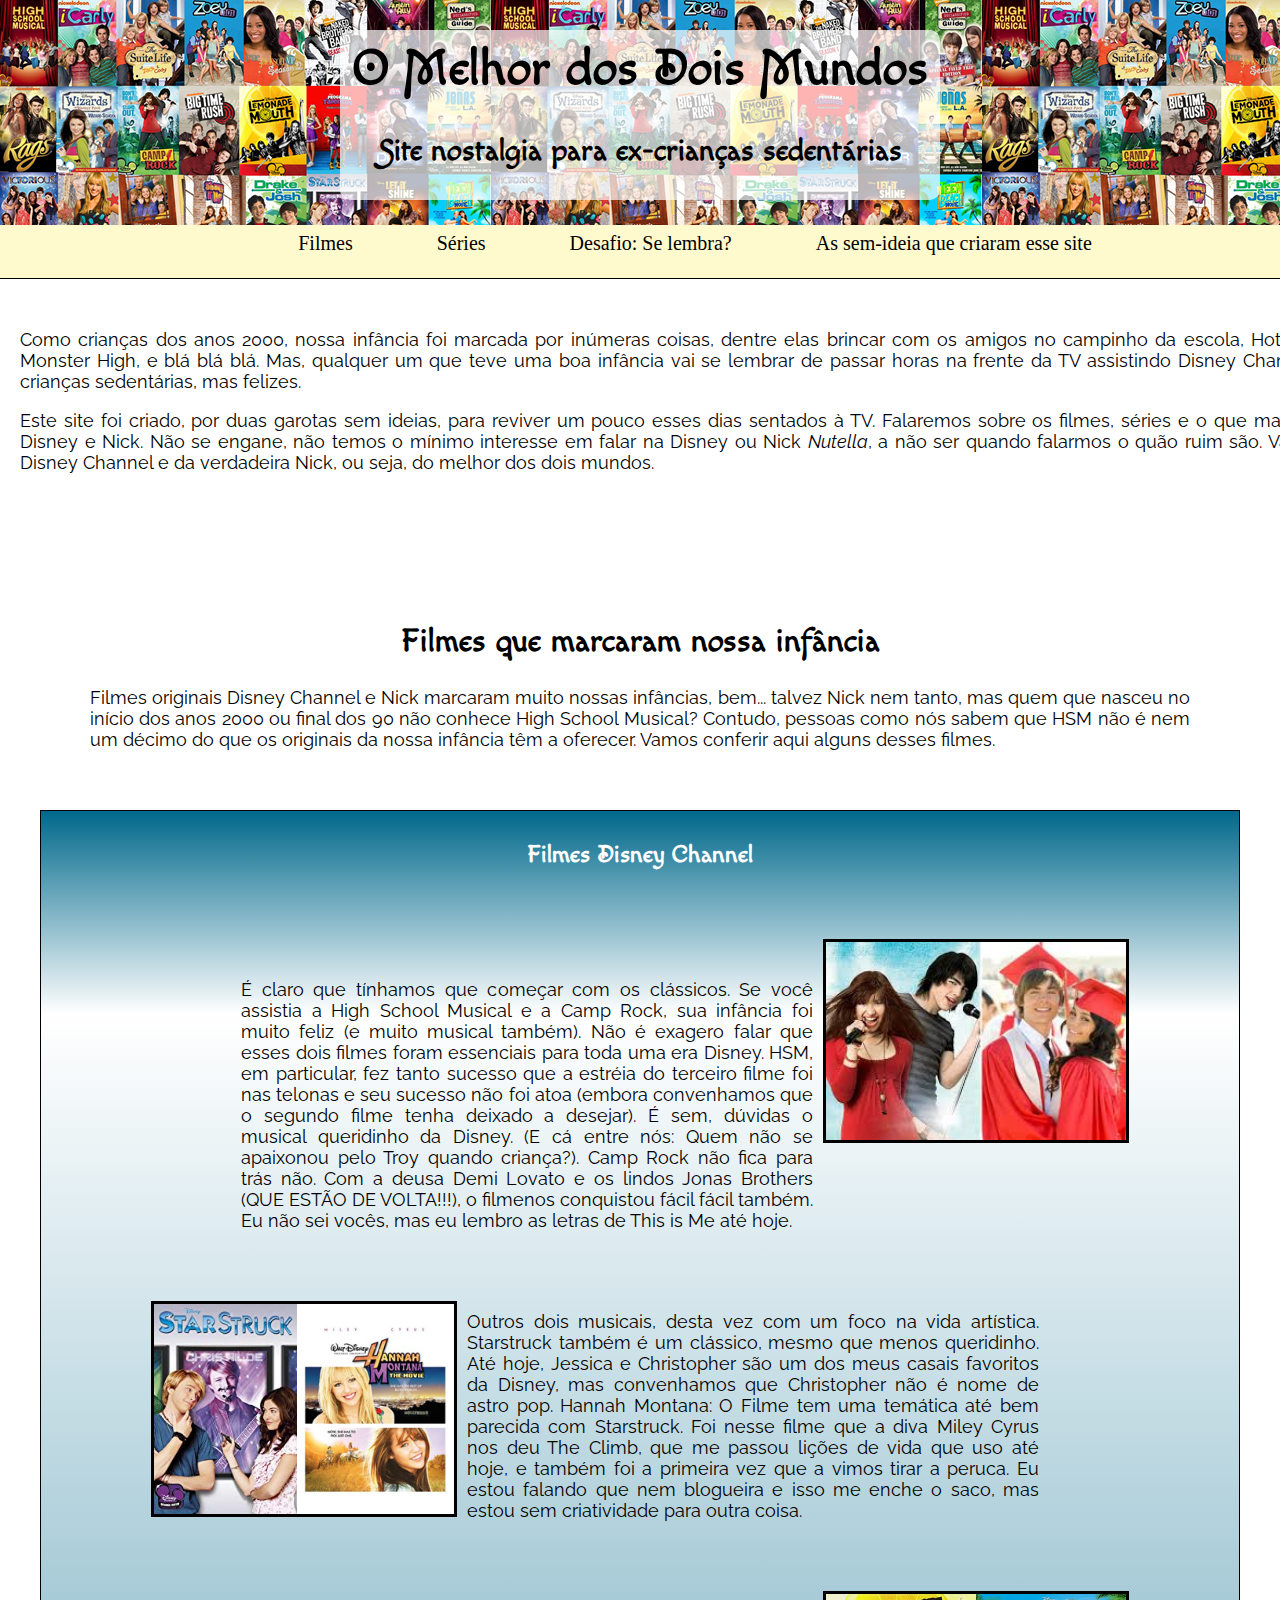
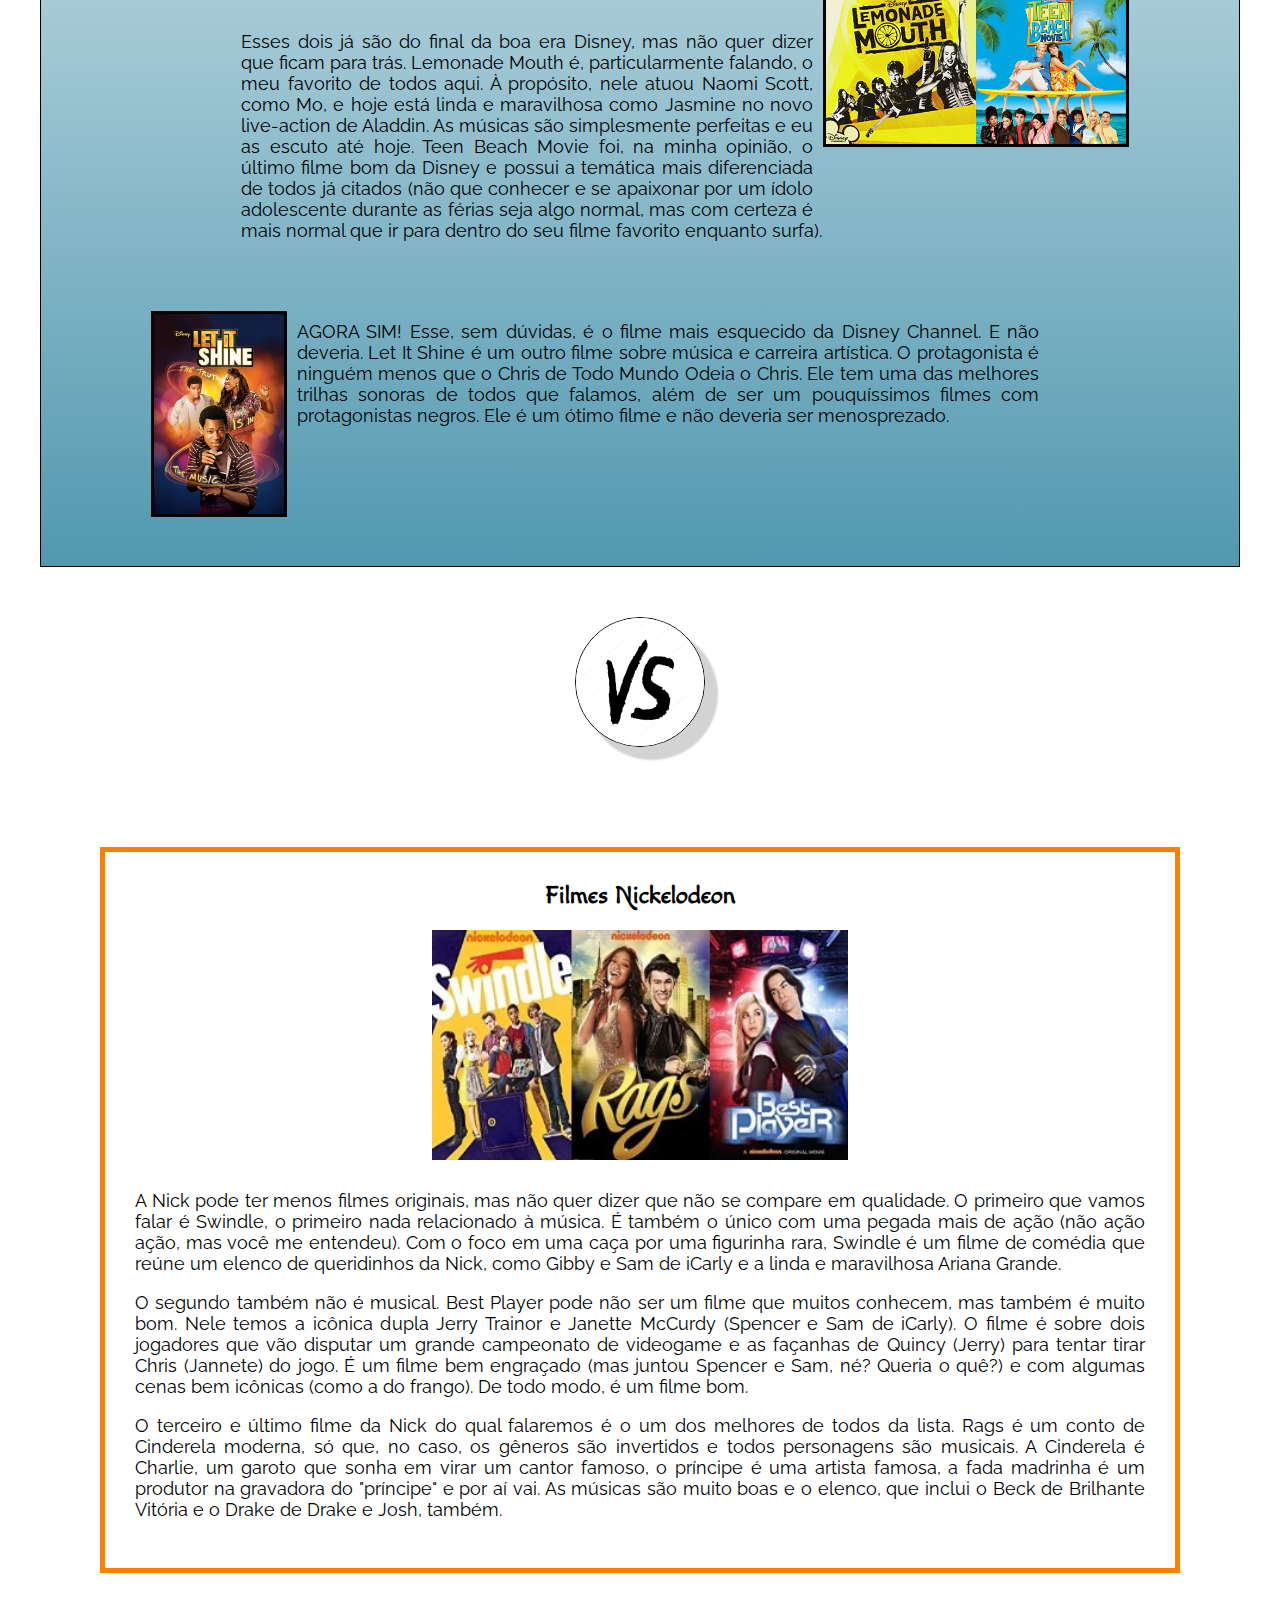
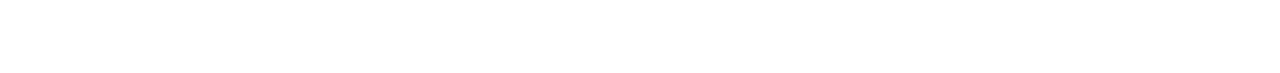
<file: index.html>
<!DOCTYPE html>
<html>
  <head>
    <meta charset="utf-8">
    <title>Melhor dos Dois Mundos</title>
    <link rel="stylesheet" href="estilos.css">
    <link href="https://fonts.googleapis.com/css?family=Macondo+Swash+Caps" rel="stylesheet">
    <link href="https://fonts.googleapis.com/css?family=Raleway&display=swap" rel="stylesheet">
    <link rel="icon" href="icone.ico">
  </head>
  <body>
    <header>
      <div id="titulo">
        <h1>O Melhor dos Dois Mundos</h1>
        <h2>Site nostalgia para ex-crianças sedentárias</h2>
      </div>
    </header>

    <nav>
      <ul>
        <li><a href="index.html">Filmes</a></li>
        <li><a href="series.html">Séries</a></li>
        <li><a href="reconhece.html">Desafio: Se lembra?</a></li>
        <li><a href="creditos.html">As sem-ideia que criaram esse site</a></li>
      </ul>
    </nav>

    <section>
      <p> Como crianças dos anos 2000, nossa infância foi marcada por inúmeras coisas,
          dentre elas brincar com os amigos no campinho da escola, Hot Wheels, Barbie, Max Steel,
          Monster High, e blá blá blá. Mas, qualquer um que teve uma boa infância vai se lembrar
          de passar horas na frente da TV assistindo Disney Channel e Nickelodeon. Éramos crianças
          sedentárias, mas felizes. </p>
      <p> Este site foi criado, por duas garotas sem ideias, para reviver um pouco esses dias sentados à TV.
          Falaremos sobre os filmes, séries e o que mais que der na cabeça sobre Disney e Nick. Não se engane,
          não temos o mínimo interesse em falar na Disney ou Nick <em>Nutella</em>, a não ser quando falarmos o quão ruim são.
          Vamos falar só da verdadeira Disney Channel e da verdadeira Nick, ou seja, do melhor dos dois mundos. </p>
    </section>

    <main id="filmes">
      <h2>Filmes que marcaram nossa infância</h2>
      <p>Filmes originais Disney Channel e Nick marcaram muito nossas infâncias, bem...
        talvez Nick nem tanto, mas quem que nasceu no início dos anos 2000 ou final dos 90 não conhece High
        School Musical? Contudo, pessoas como nós sabem que HSM não é nem um décimo do que os originais da
        nossa infância têm a oferecer. Vamos conferir aqui alguns desses filmes.</p>
      <section id="filmes-disney">
        <h3>Filmes Disney Channel</h3>
        <article>
          <img src="camprock-hsm.jpg" id="camp-hsm_img">
          <p>É claro que tínhamos que começar com os clássicos. Se você assistia a High School Musical e a Camp Rock,
             sua infância foi muito feliz (e muito musical também). Não é exagero falar que esses dois filmes foram essenciais
             para toda uma era Disney. HSM, em particular, fez tanto sucesso que a estréia do terceiro filme foi nas telonas e
             seu sucesso não foi atoa (embora convenhamos que o segundo filme tenha deixado a desejar). É sem, dúvidas o musical
             queridinho da Disney. (E cá entre nós: Quem não se apaixonou pelo Troy quando criança?). Camp Rock não fica para trás
             não. Com a deusa Demi Lovato e os lindos Jonas Brothers (QUE ESTÃO DE VOLTA!!!), o filmenos conquistou fácil fácil também.
             Eu não sei vocês, mas eu lembro as letras de This is Me até hoje. </p>
        </article>
        <article>
          <img src="starstruck-hannah.png" id="stars-hannah_img">
          <p>Outros dois musicais, desta vez com um foco na vida artística. Starstruck também é um clássico, mesmo que menos queridinho.
          Até hoje, Jessica e Christopher são um dos meus casais favoritos da Disney, mas convenhamos que Christopher não é nome de astro pop.
          Hannah Montana: O Filme tem uma temática até bem parecida com Starstruck. Foi nesse filme que a diva Miley Cyrus nos deu The Climb, que
          me passou lições de vida que uso até hoje, e também foi a primeira vez que a vimos tirar a peruca. Eu estou falando que nem blogueira e isso
          me enche o saco, mas estou sem criatividade para outra coisa.</p>
        </article>
        <article>
          <img src="lemonade-teenbeach.png" id="lemonade-teen_img">
          <p>Esses dois já são do final da boa era Disney, mas não quer dizer que ficam para trás. Lemonade Mouth é, particularmente falando, o meu favorito
          de todos aqui. À propósito, nele atuou Naomi Scott, como Mo, e hoje está linda e maravilhosa como Jasmine no novo live-action de Aladdin. As músicas
          são simplesmente perfeitas e eu as escuto até hoje. Teen Beach Movie foi, na minha opinião, o último filme bom da Disney e possui a temática mais
          diferenciada de todos já citados (não que conhecer e se apaixonar por um ídolo adolescente durante as férias seja algo normal, mas com certeza é mais
          normal que ir para dentro do seu filme favorito enquanto surfa). </p>
        </article>
        <article>
          <img src="let-it-shine.jpeg" id="let-it-shine_img">
          <p>AGORA SIM! Esse, sem dúvidas, é o filme mais esquecido da Disney Channel. E não deveria. Let It Shine é um outro filme sobre música e carreira
           artística. O protagonista é ninguém menos que o Chris de Todo Mundo Odeia o Chris. Ele tem uma das melhores trilhas sonoras de todos que falamos,
           além de ser um pouquíssimos filmes com protagonistas negros. Ele é um ótimo filme e não deveria ser menosprezado.</p>
       </article>
     </section>

     <section class ="Disney-vs-Nick">
       <p>Quando se trata de filmes originais, essa competição não é muito justa, já que a Disney Channel tem muitos filmes a mais. Mas, vale lembrar que Nick
       tem muito a oferecer, principalmente em qualidade. Então, não preciso dizer, né? Disney Channel ganha essa disputa de lavada.</p>
     </section>
     <img src="vs.jpg" id="vs">

     <section id="filmes-nick">
       <h3>Filmes Nickelodeon</h3>
       <img src="filmes-nick2.jpg">
       <p>A Nick pode ter menos filmes originais, mas não quer dizer que não se compare em qualidade. O primeiro que vamos falar é Swindle, o primeiro nada
        relacionado à música. É também o único com uma pegada mais de ação (não ação ação, mas você me entendeu). Com o foco em uma caça por uma figurinha
        rara, Swindle é um filme de comédia que reúne um elenco de queridinhos da Nick, como Gibby e Sam de iCarly e a linda e maravilhosa Ariana
        Grande. </p>
        <p>O segundo também não é musical. Best Player pode não ser um filme que muitos conhecem, mas também é muito bom. Nele temos a icônica dupla Jerry Trainor
        e Janette McCurdy (Spencer e Sam de iCarly). O filme é sobre dois jogadores que vão disputar um grande campeonato de videogame e as façanhas de Quincy (Jerry)
        para tentar tirar Chris (Jannete) do jogo. É um filme bem engraçado (mas juntou Spencer e Sam, né? Queria o quê?) e com algumas cenas bem icônicas
        (como a do frango). De todo modo, é um filme bom.</p>
       <p>O terceiro e último filme da Nick do qual falaremos é o um dos melhores de todos da lista. Rags é um conto de Cinderela moderna, só que, no caso,
        os gêneros são invertidos e todos personagens são musicais. A Cinderela é Charlie, um garoto que sonha em virar um cantor famoso, o príncipe é uma
        artista famosa, a fada madrinha é um produtor na gravadora do "príncipe" e por aí vai. As músicas são muito boas e o elenco, que inclui o Beck de
        Brilhante Vitória e o Drake de Drake e Josh, também.</p>
     </section>
   </main>

   <script src="versus.js"></script>

  </body>
</html>
</file>
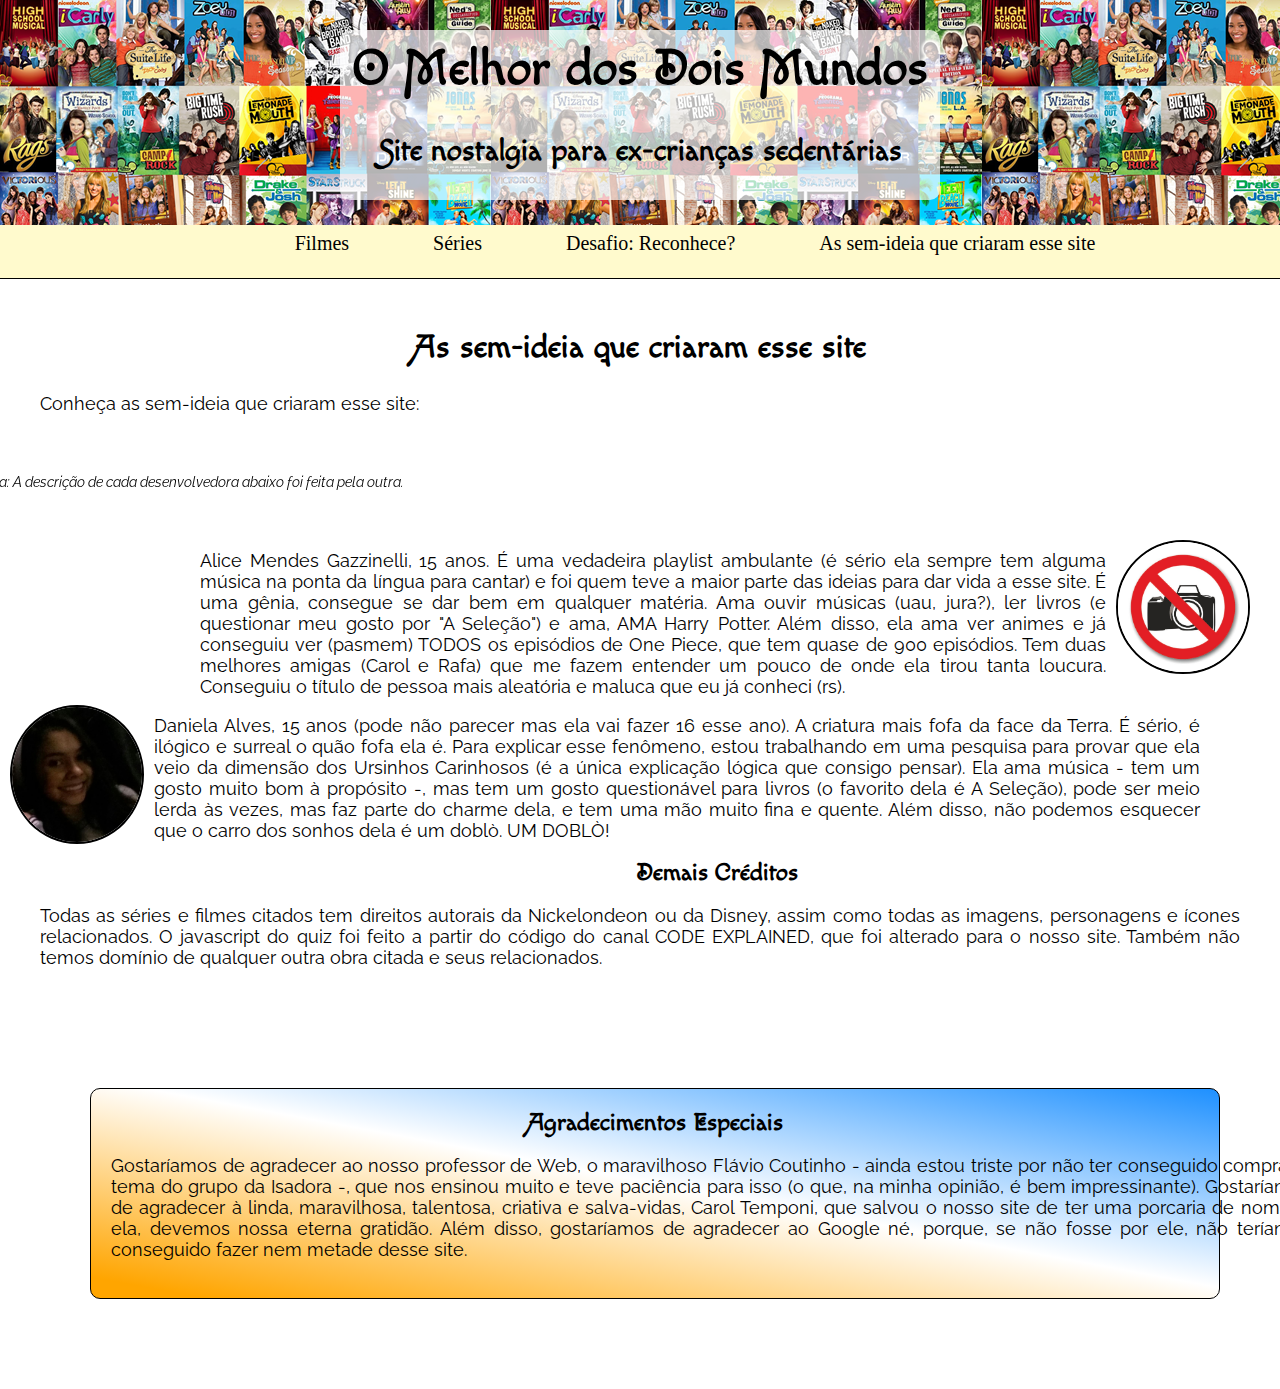
<file: creditos.html>
<!DOCTYPE html>
<html>
<head>
  <meta charset="utf-8">
  <title>Melhor dos Dois Mundos</title>
  <link rel="stylesheet" href="estilos.css">
  <link href="https://fonts.googleapis.com/css?family=Macondo+Swash+Caps" rel="stylesheet">
  <link href="https://fonts.googleapis.com/css?family=Raleway&display=swap" rel="stylesheet">
  <link rel="icon" href="icone.ico">
</head>
<body>
  <header>
    <div id="titulo">
      <h1>O Melhor dos Dois Mundos</h1>
      <h2>Site nostalgia para ex-crianças sedentárias</h2>
    </div>
  </header>
  <nav>
    <ul>
      <li><a href="index.html">Filmes</a></li>
      <li><a href="series.html">Séries</a></li>
      <li><a href="reconhece.html">Desafio: Reconhece?</a></li>
      <li><a href="creditos.html">As sem-ideia que criaram esse site</a></li>
    </ul>
  </nav>

  <main id="creditos">
    <h2>As sem-ideia que criaram esse site</h2>
    <p>Conheça as sem-ideia que criaram esse site:</p>
    <p id="nota"><em>Nota: A descrição de cada desenvolvedora abaixo foi feita pela outra.</em></p>
    <section id="alice">
      <img src="img-alice.jpg" alt="">
      <p> Alice Mendes Gazzinelli, 15 anos. É uma vedadeira playlist ambulante (é sério ela sempre tem alguma música na ponta da língua para cantar)
      e foi quem teve a maior parte das ideias para dar vida a esse site. É uma gênia, consegue se dar bem em qualquer matéria. Ama ouvir músicas
      (uau, jura?), ler livros (e questionar meu gosto por "A Seleção") e ama, AMA Harry Potter. Além disso, ela ama ver animes e já conseguiu ver
      (pasmem) TODOS os episódios de One Piece, que tem quase de 900 episódios. Tem duas melhores amigas (Carol e Rafa) que me fazem entender um
      pouco de onde ela tirou tanta loucura. Conseguiu o título de pessoa mais aleatória e maluca que eu já conheci (rs).
</p>
   </section>
    <section id="dani">
      <img src="img-dani.png" alt="">
      <p> Daniela Alves, 15 anos (pode não parecer mas ela vai fazer 16 esse ano). A criatura mais fofa da face da Terra. É sério, é ilógico e surreal o quão fofa
      ela é. Para explicar esse fenômeno, estou trabalhando em uma pesquisa para provar que ela veio da dimensão dos Ursinhos Carinhosos (é a única explicação lógica
      que consigo pensar). Ela ama música - tem um gosto muito bom à propósito -, mas tem um gosto questionável para livros (o favorito dela é A Seleção), pode ser
      meio lerda às vezes, mas faz parte do charme dela, e tem uma mão muito fina e quente. Além disso, não podemos esquecer que o carro dos sonhos dela é um doblò.
      UM DOBLÒ!</p>
    </section>
    <section id="direitos">
      <h3>Demais Créditos</h3>
      <p>Todas as séries e filmes citados tem direitos autorais da Nickelondeon ou da Disney, assim como todas as imagens, personagens e ícones relacionados. O javascript
        do quiz foi feito a partir do código do canal <a href="https://www.youtube.com/channel/UC8n8ftV94ZU_DJLOLtrpORA">CODE EXPLAINED</a>, que foi alterado para o nosso site.
        Também não temos domínio de qualquer outra obra citada e seus relacionados.</p>
    </section>
    <section id="agradecimentos">
      <h3>Agradecimentos Especiais</h3>
      <p>Gostaríamos de agradecer ao nosso professor de Web, o maravilhoso Flávio Coutinho - ainda estou triste por não ter conseguido comprar o tema do grupo da Isadora -,
         que nos ensinou muito e teve paciência para isso (o que, na minha opinião, é bem impressinante). Gostaríamos de agradecer à linda, maravilhosa, talentosa, criativa
         e salva-vidas, Carol Temponi, que salvou o nosso site de ter uma porcaria de nome; à ela, devemos nossa eterna gratidão. Além disso, gostaríamos de agradecer ao Google
         né, porque, se não fosse por ele, não teríamos conseguido fazer nem metade desse site.</p>
    </section>
  </main>
</file>
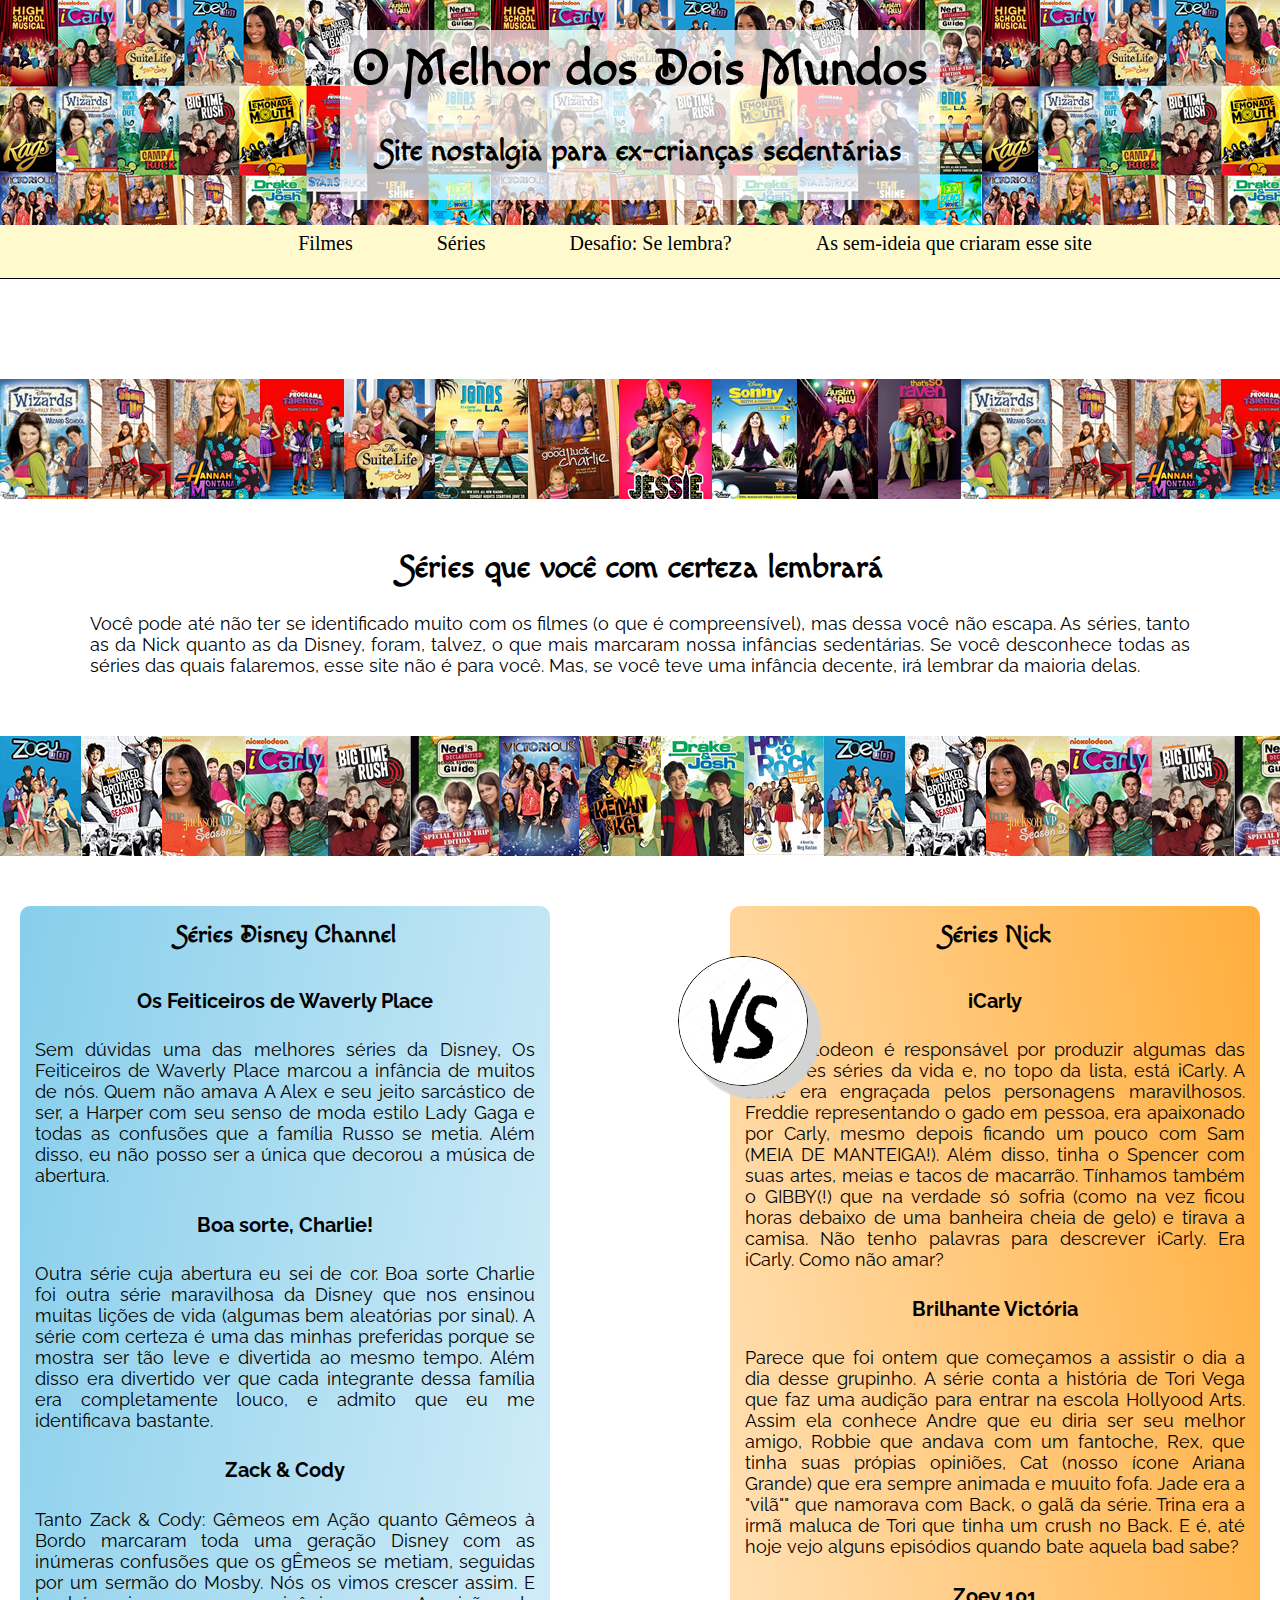
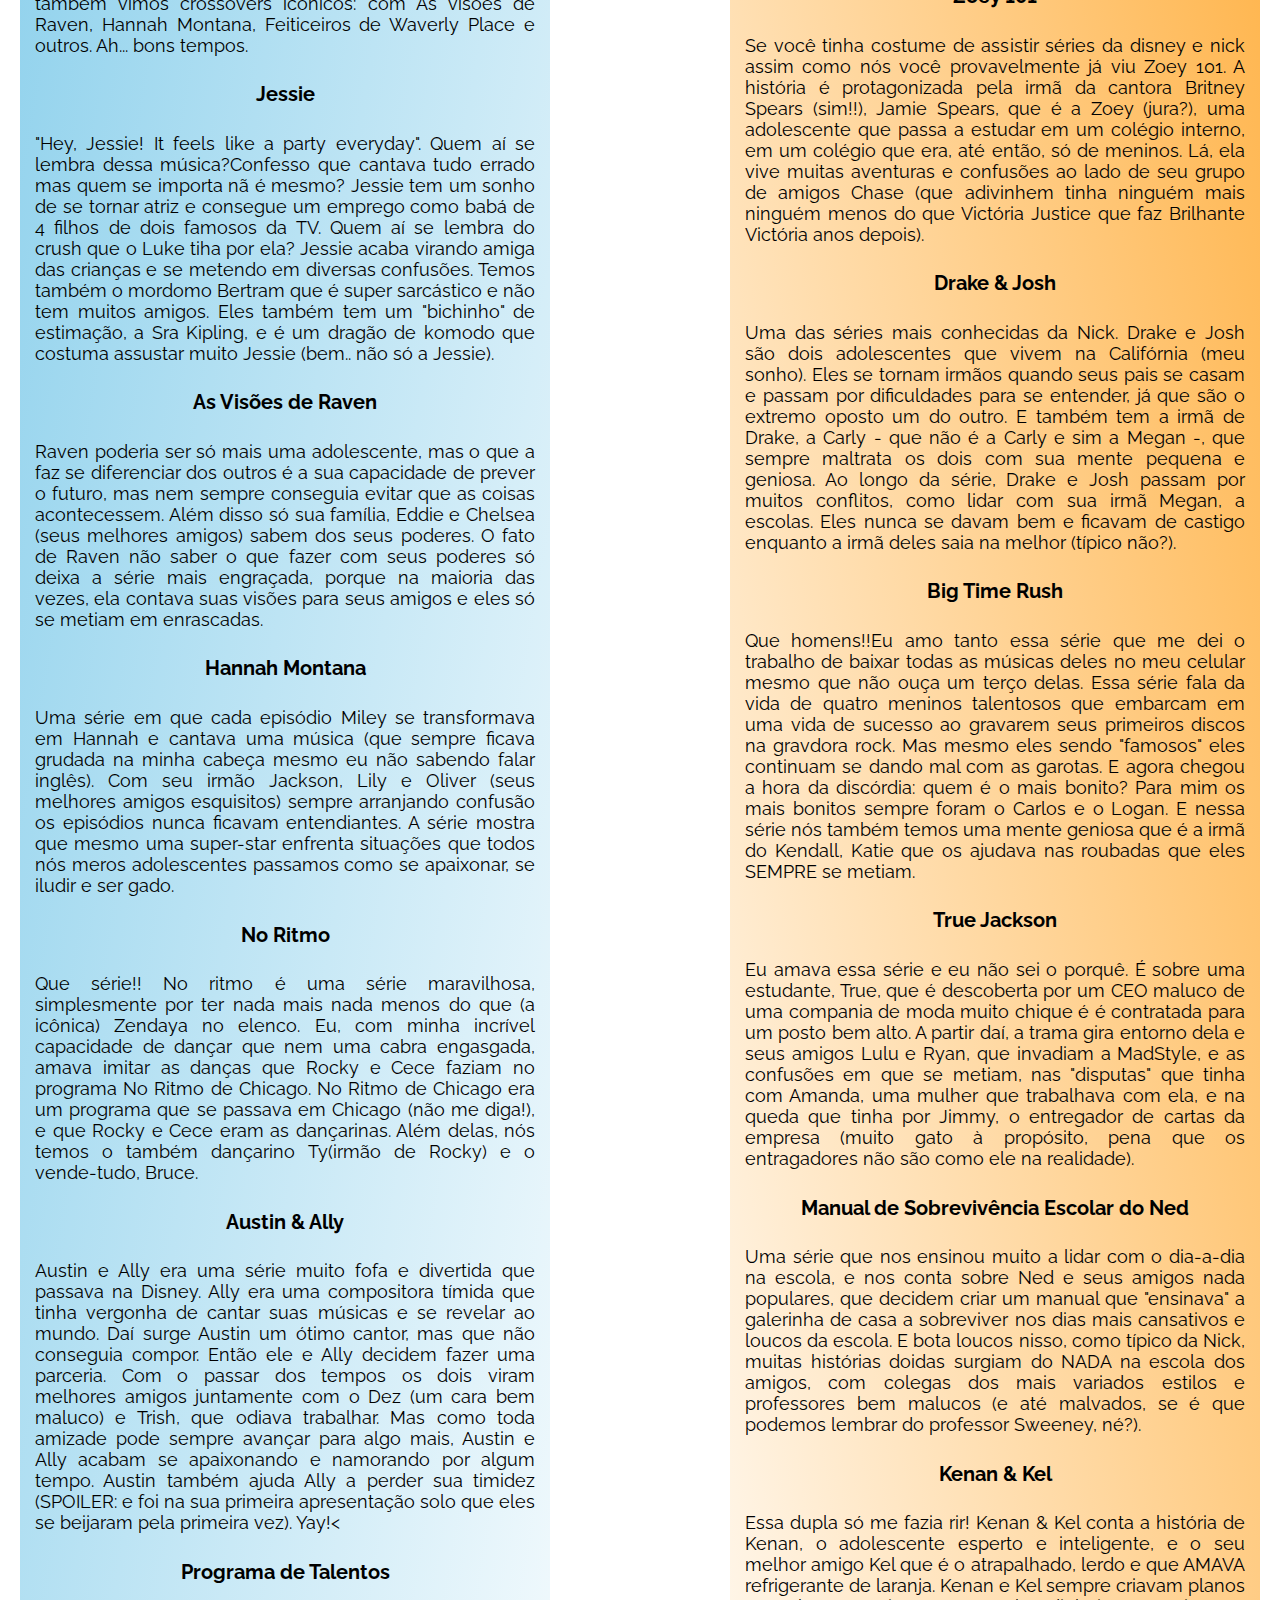
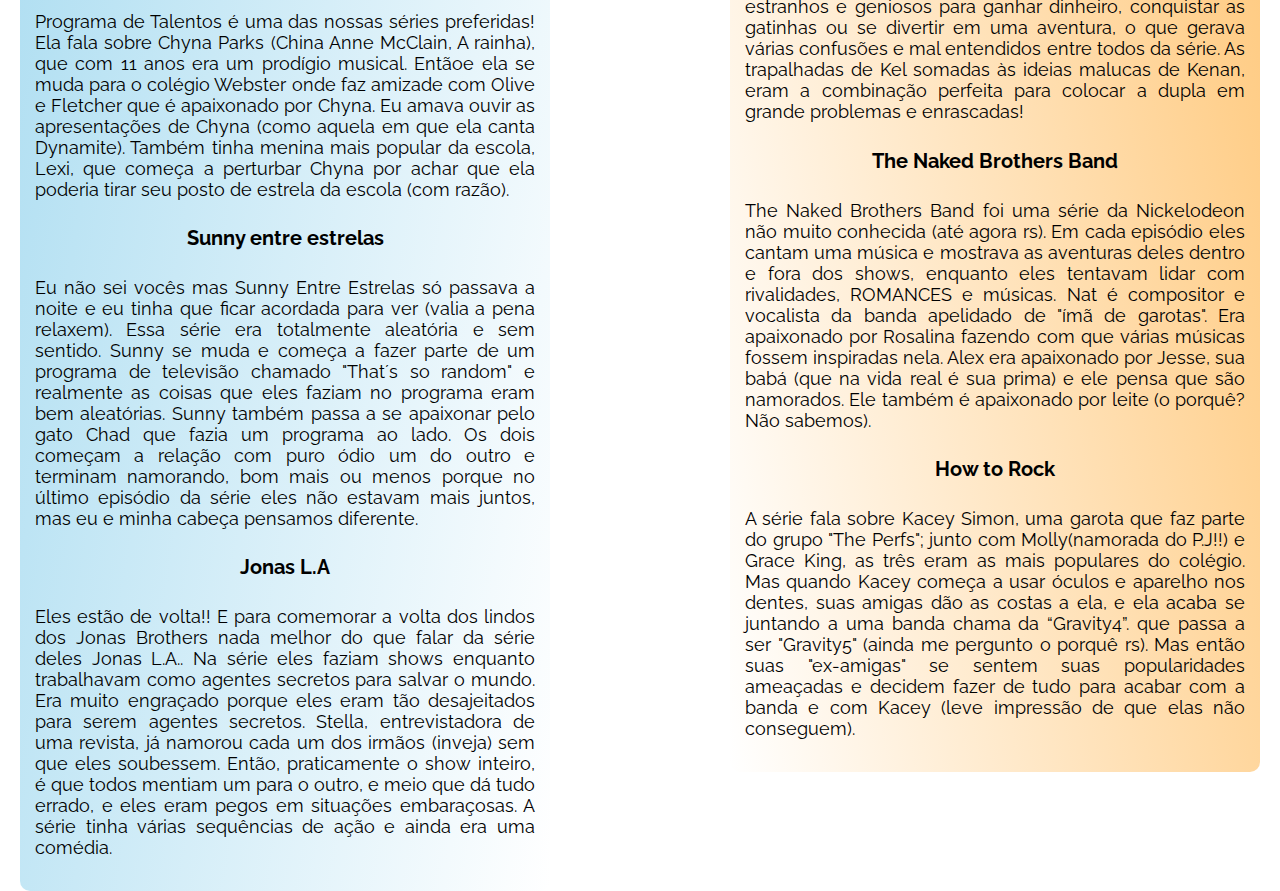
<file: series.html>
<html>
  <head>
    <meta charset="utf-8">
    <title>Melhor dos Dois Mundos</title>
    <link rel="stylesheet" href="estilos.css">
    <link href="https://fonts.googleapis.com/css?family=Macondo+Swash+Caps" rel="stylesheet">
    <link href="https://fonts.googleapis.com/css?family=Raleway&display=swap" rel="stylesheet">
    <link rel="icon" href="icone.ico">
  </head>
  <body>
    <header>
      <div id="titulo">
        <h1>O Melhor dos Dois Mundos</h1>
        <h2>Site nostalgia para ex-crianças sedentárias</h2>
      </div>
    </header>

    <nav>
      <ul>
        <li><a href="index.html">Filmes</a></li>
        <li><a href="series.html">Séries</a></li>
        <li><a href="reconhece.html">Desafio: Se lembra?</a></li>
        <li><a href="creditos.html">As sem-ideia que criaram esse site</a></li>
      </ul>
    </nav>

    <main id="series">
      <div id="img-disney">
        <img src="series-disney.png" alt="">
      </div>
      <h2>Séries que você com certeza lembrará</h2>
      <p>Você pode até não ter se identificado muito com os filmes (o que é compreensível), mas dessa você não escapa.
         As séries, tanto as da Nick quanto as da Disney, foram, talvez, o que mais marcaram nossa infâncias sedentárias.
         Se você desconhece todas as séries das quais falaremos, esse site não é para você. Mas, se você teve uma infância
         decente, irá lembrar da maioria delas.
       </p>
       <div id="img-nick">
         <img src="series-nick.png" alt="">
       </div>
       <section id="series-disney">
         <h3>Séries Disney Channel</h3>
         <article class="">
           <h4>Os Feiticeiros de Waverly Place</h4>
           <p>Sem dúvidas uma das melhores séries da Disney, Os Feiticeiros de Waverly Place marcou a infância de muitos de nós. Quem não amava
           A Alex e seu jeito sarcástico de ser, a Harper com seu senso de moda estilo Lady Gaga e todas as confusões que a família Russo se metia.
            Além disso, eu não posso ser a única que decorou a música de abertura.</p>
         </article>
         <article class="">
           <h4>Boa sorte, Charlie!</h4>
           <p>Outra série cuja abertura eu sei de cor. Boa sorte Charlie foi outra série maravilhosa da Disney que nos ensinou muitas lições de vida
           (algumas bem aleatórias por sinal). A série com certeza é uma das minhas preferidas porque se mostra ser tão leve e divertida ao mesmo tempo.
            Além disso era divertido ver que cada integrante dessa família era completamente louco, e admito que eu me identificava bastante.</p>
         </article>
         <article class="">
           <h4>Zack & Cody</h4>
           <p>Tanto Zack & Cody: Gêmeos em Ação quanto Gêmeos à Bordo marcaram toda uma geração Disney com as inúmeras confusões que os gÊmeos se metiam, seguidas por um sermão do Mosby.
             Nós os vimos crescer assim. E também vimos crossovers icônicos: com As visões de Raven, Hannah Montana, Feiticeiros de Waverly Place e outros. Ah... bons tempos. </p>
         </article>
         <article class="">
           <h4>Jessie</h4>
           <p>"Hey, Jessie! It feels like a party everyday". Quem aí se lembra dessa música?Confesso que cantava tudo errado mas quem se importa nã é mesmo? Jessie tem um sonho de se tornar atriz
           e consegue um emprego como babá de 4 filhos de dois famosos da TV. Quem aí se lembra do crush que o Luke tiha por ela? Jessie acaba virando amiga das crianças e se metendo em diversas
           confusões. Temos também o mordomo Bertram que é super sarcástico e não tem muitos amigos. Eles também tem um "bichinho" de estimação, a Sra Kipling, e é um dragão de komodo que costuma
           assustar muito Jessie (bem.. não só a Jessie).</p>
         </article>
         <article class="">
           <h4>As Visões de Raven</h4>
           <p>Raven poderia ser só mais uma adolescente, mas o que a faz se diferenciar dos outros é a sua capacidade de prever o futuro, mas nem sempre conseguia evitar que as coisas acontecessem.
              Além disso só sua família, Eddie e Chelsea (seus melhores amigos) sabem dos seus poderes. O fato de Raven não saber o que fazer com seus poderes só deixa a série mais engraçada, porque
              na maioria das vezes, ela contava suas visões para seus amigos e eles só se metiam em enrascadas. </p>
         </article>
         <article class="">
           <h4>Hannah Montana</h4>
           <p>Uma série em que cada episódio Miley se transformava em Hannah e cantava uma música (que sempre ficava grudada na minha cabeça mesmo eu não sabendo falar inglês). Com seu irmão Jackson,
              Lily e Oliver (seus melhores amigos esquisitos) sempre arranjando confusão os episódios nunca ficavam entendiantes. A série mostra que mesmo uma super-star enfrenta situações que todos
              nós meros adolescentes passamos como se apaixonar, se iludir e ser gado.</p>
         </article>
         <article class="">
           <h4>No Ritmo</h4>
           <p>Que série!! No ritmo é uma série maravilhosa, simplesmente por ter nada mais nada menos do que (a icônica) Zendaya no elenco. Eu, com minha incrível capacidade de dançar que nem uma cabra
              engasgada, amava imitar as danças que Rocky e Cece faziam no programa No Ritmo de Chicago. No Ritmo de Chicago era um programa que se passava em Chicago (não me diga!), e que Rocky e Cece
              eram as dançarinas. Além delas, nós temos o também dançarino Ty(irmão de Rocky) e o vende-tudo, Bruce.</p>
         </article>
         <article class="">
           <h4>Austin & Ally</h4>
           <p>Austin e Ally era uma série muito fofa e divertida que passava na Disney. Ally era uma compositora tímida que tinha vergonha de cantar suas músicas e se revelar ao mundo. Daí surge Austin
           um ótimo cantor, mas que não conseguia compor. Então ele e Ally decidem fazer uma parceria. Com o passar dos tempos os dois viram melhores amigos juntamente com o Dez (um cara bem maluco) e Trish,
           que odiava trabalhar. Mas como toda amizade pode sempre avançar para algo mais, Austin e Ally acabam se apaixonando e namorando por algum tempo. Austin também ajuda Ally a perder sua timidez
           (SPOILER: e foi na sua primeira apresentação solo que eles se beijaram pela primeira vez). Yay!<</p>
         </article>
         <article class="">
           <h4>Programa de Talentos</h4>
           <p>Programa de Talentos é uma das nossas séries preferidas! Ela fala sobre Chyna Parks (China Anne McClain, A rainha), que com 11 anos era um prodígio musical. Entãoe ela se muda para o colégio
           Webster onde faz amizade com Olive e Fletcher que é apaixonado por Chyna. Eu amava ouvir as apresentações de Chyna (como aquela em que ela canta Dynamite). Também tinha menina mais popular da
           escola, Lexi, que começa a perturbar Chyna por achar que ela poderia tirar seu posto de estrela da escola (com razão).</p>
         </article>
         <article class="">
           <h4>Sunny entre estrelas</h4>
           <p>Eu não sei vocês mas Sunny Entre Estrelas só passava a noite e eu tinha que ficar acordada para ver (valia a pena relaxem). Essa série era totalmente aleatória e sem sentido. Sunny se muda
           e começa a fazer parte de um programa de televisão chamado "That´s so random" e realmente as coisas que eles faziam no programa eram bem aleatórias. Sunny também passa a se apaixonar pelo gato
           Chad que fazia um programa ao lado. Os dois começam a relação com puro ódio um do outro e terminam namorando, bom mais ou menos porque no último episódio da série eles não estavam mais juntos,
           mas eu e minha cabeça pensamos diferente.</p>
         </article>
         <article class="">
           <h4>Jonas L.A</h4>
           <p>Eles estão de volta!! E para comemorar a volta dos lindos dos Jonas Brothers nada melhor do que falar da série deles Jonas L.A.. Na série eles
           faziam shows enquanto trabalhavam como agentes secretos para salvar o mundo. Era muito engraçado porque eles eram tão desajeitados para serem
           agentes secretos. Stella, entrevistadora de uma revista, já namorou cada um dos irmãos (inveja) sem que eles soubessem. Então, praticamente o
           show inteiro, é que todos mentiam um para o outro, e meio que dá tudo errado, e eles eram pegos em situações embaraçosas. A série tinha várias
           sequências de ação e ainda era uma comédia.</p>
         </article>
       </section>

       <section class="Disney-vs-Nick">
         <p>AÍ SIM! Aqui essa disputa fica interessante! Tanto Disney quanto Nick possuem séries maravilhosas. A Disney ainda consegue ter uma variedade maior
         de séries, mas a Nick tem as séries mais icônicas. Essa é, com certeza, uma disputa bem acirrada e bem mais relativa. Na nossa opinião.. eu acho
         que a Nick leva essa. E você? O que acha?</p>
       </section>
       <img src="vs.jpg" id="vs">

       <section id="series-nick">
         <h3>Séries Nick</h3>
         <article class="">
           <h4>iCarly</h4>
           <p>A Nickelodeon é responsável por produzir algumas das melhores séries da vida e, no topo da lista, está iCarly. A série era engraçada pelos personagens maravilhosos.
           Freddie representando o gado em pessoa, era apaixonado por Carly, mesmo depois ficando um pouco com Sam (MEIA DE MANTEIGA!). Além disso, tinha o Spencer com suas artes,
           meias e tacos de macarrão. Tínhamos também o GIBBY(!) que na verdade só sofria (como na vez ficou horas debaixo de uma banheira cheia de gelo) e tirava a camisa. Não tenho
           palavras para descrever iCarly. Era iCarly. Como não amar?</p>
         </article>
         <article class="">
           <h4>Brilhante Victória</h4>
           <p>Parece que foi ontem que começamos a assistir o dia a dia desse grupinho. A série conta a história de Tori Vega que faz uma audição para entrar
           na escola Hollyood Arts. Assim ela conhece Andre que eu diria ser seu melhor amigo, Robbie que andava com um fantoche, Rex, que tinha suas
           própias opiniões, Cat (nosso ícone Ariana Grande) que era sempre animada e muuito fofa. Jade era a "vilã"" que namorava com Back, o galã
           da série. Trina era a irmã maluca de Tori que tinha um crush no Back. E é, até hoje vejo alguns episódios quando bate aquela bad sabe?</p>
         </article>
         <article class="">
           <h4>Zoey 101</h4>
           <p>Se você tinha costume de assistir séries da disney e nick assim como nós você provavelmente já viu Zoey 101. A história é protagonizada pela irmã da
           cantora Britney Spears (sim!!), Jamie Spears, que é a Zoey (jura?), uma adolescente que passa a estudar em um colégio interno, em um colégio que era, até
           então, só de meninos. Lá, ela vive muitas aventuras e confusões ao lado de seu grupo de amigos Chase (que adivinhem tinha ninguém mais ninguém menos do que
           Victória Justice que faz Brilhante Victória anos depois).</p>
         </article>
         <article class="">
           <h4>Drake & Josh</h4>
           <p>Uma das séries mais conhecidas da Nick. Drake e Josh são dois adolescentes que vivem na Califórnia (meu sonho). Eles  se tornam irmãos quando seus pais se casam
           e passam por dificuldades para se entender, já que são o extremo oposto um do outro. E também tem a irmã de Drake, a Carly - que não é a Carly e sim a Megan -, que
           sempre maltrata os dois com sua mente pequena e geniosa. Ao longo da série, Drake e Josh passam por muitos conflitos, como lidar com sua irmã Megan, a escolas. Eles
           nunca se davam bem e ficavam de castigo enquanto a irmã deles saia na melhor (típico não?).</p>
         </article>
         <article class="">
           <h4>Big Time Rush</h4>
           <p>Que homens!!Eu amo tanto essa série que me dei o trabalho de baixar todas as músicas deles no meu celular mesmo que não ouça um terço delas. Essa série fala
           da vida de quatro meninos talentosos que embarcam em uma vida de sucesso ao gravarem seus primeiros discos na gravdora rock. Mas mesmo eles sendo "famosos" eles
           continuam se dando mal com as garotas. E agora chegou a hora da discórdia: quem é o mais bonito? Para mim os mais bonitos sempre foram o Carlos e o Logan. E nessa
           série nós também temos uma mente geniosa que é a irmã do Kendall, Katie que os ajudava nas roubadas que eles SEMPRE se metiam.</p>
         </article>
         <article class="">
           <h4>True Jackson</h4>
           <p>Eu amava essa série e eu não sei o porquê. É sobre uma estudante, True, que é descoberta por um CEO maluco de uma compania de moda muito chique é é contratada para
             um posto bem alto. A partir daí, a trama gira entorno dela e seus amigos Lulu e Ryan, que invadiam a MadStyle, e as confusões em que se metiam, nas "disputas" que
             tinha com Amanda, uma mulher que trabalhava com ela, e na queda que tinha por Jimmy, o entregador de cartas da empresa (muito gato à propósito, pena que os entragadores
             não são como ele na realidade).</p>
         </article>
         <article class="">
           <h4>Manual de Sobrevivência Escolar do Ned</h4>
           <p>Uma série que nos ensinou muito a lidar com o dia-a-dia na escola, e nos conta sobre Ned e seus amigos nada populares, que decidem criar um manual que "ensinava"
           a galerinha de casa a sobreviver nos dias mais cansativos e loucos da escola. E bota loucos nisso, como típico da Nick, muitas histórias doidas surgiam do NADA na
           escola dos amigos, com colegas dos mais variados estilos e professores bem malucos (e até malvados, se é que podemos lembrar do professor Sweeney, né?).</p>
         </article>
         <article class="">
           <h4>Kenan & Kel</h4>
           <p>Essa dupla só me fazia rir! Kenan & Kel conta a história de Kenan, o adolescente esperto e inteligente, e o seu melhor amigo Kel que é o
           atrapalhado, lerdo e que AMAVA refrigerante de laranja. Kenan e Kel sempre criavam planos estranhos e geniosos para ganhar dinheiro, conquistar
           as gatinhas ou se divertir em uma aventura, o que gerava várias confusões e mal entendidos entre todos da série.  As trapalhadas de Kel somadas
           às ideias malucas de Kenan, eram a combinação perfeita para colocar a dupla em grande problemas e enrascadas!</p>
         </article>
         <article class="">
           <h4>The Naked Brothers Band</h4>
           <p>The Naked Brothers Band foi uma série da Nickelodeon não muito conhecida (até agora rs). Em cada episódio eles cantam uma música e mostrava as
           aventuras deles dentro e fora dos shows, enquanto eles tentavam lidar com rivalidades, ROMANCES e músicas. Nat é compositor e vocalista da banda
           apelidado de "ímã de garotas". Era apaixonado por Rosalina fazendo com que várias músicas fossem inspiradas nela. Alex era apaixonado por Jesse,
           sua babá (que na vida real é sua prima) e ele pensa que são namorados. Ele também é apaixonado por leite (o porquê? Não sabemos).</p>
         </article>
         <article class="">
           <h4>How to Rock</h4>
           <p>A série fala sobre Kacey Simon, uma garota que faz parte do grupo "The Perfs"; junto com Molly(namorada do P.J!!) e Grace King, as três eram as mais populares
           do colégio. Mas quando Kacey começa a usar óculos e aparelho nos dentes, suas amigas dão as costas a ela, e ela acaba se juntando a uma banda chama da “Gravity4”. que passa
           a ser "Gravity5" (ainda me pergunto o porquê rs). Mas então suas "ex-amigas" se sentem suas  popularidades ameaçadas e decidem fazer de tudo para acabar com a banda e com
           Kacey (leve impressão de que elas não conseguem).</p>
         </article>
       </section>
    </main>

    <script src="versus.js"></script>

  </body>
</html>
</file>
<file: estilos.css>
body {
  margin: 0px;
}

header {
  font-family: "Macondo Swash Caps", cursive;
  text-align: center;
  background-image: url("fundo3.png");
  background-repeat: repeat;
  padding-bottom: 15px;
  padding-top: 30px;
  height: 180px;
}

header h2 {
  font-size: 30px;
}

h1 {
  font-size: 50px;
  margin-top: 0px;
}

#titulo {
  width: 600px;
  background-color: rgba(255, 255, 255, 0.7);
  margin-left: auto;
  margin-right: auto;
  padding-bottom: 7px;
  padding-top: 10px;
  border-radius: 10px;
}
nav {
  background-color: #FFFACD;
  margin-bottom: 10px;
  margin-top: 0px;
  margin-bottom: 50px;
  border-bottom: 1px solid black;
  position: sticky;
  top: 0;
}

a {
  text-decoration: none;
  color: black;
}

a:hover {
  text-decoration: underline;
}

ul{
  margin-top:0px;
  display: flex;
  justify-content: center;
}

li {
  font-size: 20px;
  padding-left: 70px;
  margin: 7px;
  list-style: none;

}

p {
  text-align: justify;
  font-size: 18px;
  font-family: 'Raleway', sans-serif;
}

h2 {
  text-align: center;
  font-family: "Macondo Swash Caps", cursive;
  font-size: 32px;
}

h3 {
  text-align: center;
  font-family: "Macondo Swash Caps", cursive;
  font-size: 24px;
  margin: 0px;
}

h4 {
  text-align: center;
  font-family: 'Raleway', sans-serif;
  font-size: 20px;
}

main > p {
  width: 1100px;
  margin-left: auto;
  margin-right: auto;
  margin-bottom: 60px;
}

.Disney-vs-Nick {
  width: 350px;
  padding-left: 20px;
  padding-right: 20px;
  border-radius: 10%;
  background-color: lightgray;
  position: absolute;
  left: -500px;
  margin-top: 50px;
  clear: both;
  margin-left: auto;
  margin-right: auto;
}

#vs {
  display: block;
  margin-left: auto;
  margin-right: auto;
  margin-top: 50px;
  width: 10%;
  position: relative;
  border: 1px solid black;
  border-radius: 50%;
  box-shadow: 12px 12px 2px 1px lightgray;
}

/*Página filmes*/

body > section {
  margin-top: 30px;
  margin-bottom: 150px;
  margin-left: 20px;
  margin-right: 20px;
  width: 1500px;
  font-size: 24px;
}

#filmes-disney {
  background-image: linear-gradient(#00688B, white 15%, #00688B 140%);
  padding: 30px;
  padding-bottom: 70px;
  margin-left: 40px;
  margin-right: 40px;
  border: 1px solid black;
}

#filmes-disney h3 {
  color: white;
}

#filmes-disney article {
  clear: both;
  margin: 70px;
}

#filmes-disney img {
  margin-right: 10px;
  margin-bottom: 70px;
  margin-left: 10px;
  border: 3px solid black;
}

#filmes article:nth-child(odd) img {
  float: left;
}

#filmes article:nth-child(even) img {
  float: right;
}

#filmes article:nth-child(odd) p {
  margin-right: 100px;
  padding-top: 10px;
}

#filmes article:nth-child(even) p {
  margin-left: 100px;
  padding-top: 40px;
}

#let-it-shine_img{
  width: 130px;
  height: 200px;
}

#camp-hsm_img, #stars-hannah_img, #lemonade-teen_img {
  width: 300px;
}

#filmes-nick {
  margin: 100px;
  border: 5px solid #FF8000;
  padding: 30px;
}

#filmes-nick img {
  height: 230px;
  display: block;
  margin-left: auto;
  margin-right: auto;
  margin-top: 20px;
  margin-bottom: 30px;
}

#filmes .click {
  position: absolute;
  left: 60%;
}

/*Página séries*/

#series .click {
  position: absolute;
  left: 38%;
  top: 1200px;
}

#img-disney {
  background-image: url("series-disney.png");
  background-repeat: repeat;
  margin-left: 0px;
  margin-right: 0px;
  margin-bottom: 50px;
  margin-top: 100px;
}

#img-nick {
  background-image: url("series-nick.png");
  background-repeat: repeat;
  margin-left: 0px;
  margin-right: 0px;
  margin-top: 50px;
  margin-bottom: 50px;
}

#series-disney {
  width: 500px;
  float: left;
  margin-left: 20px;
  padding: 15px;
  background-image: linear-gradient(to right bottom, skyblue, white);
  border-radius: 10px;
}

#series-nick {
  width: 500px;
  float: right;
  margin-right: 20px;
  background-image: linear-gradient(to left bottom, #FFAE3C, white);
  padding: 15px;
  border-radius: 10px;
}

#series-disney h3, #series-nick h3 {
  margin-bottom: 40px;
}

#series #vs {
  float: left;
  left: 10%;
}

/*Página créditos*/

#creditos img {
  width: 130px;
  border-radius: 50%;
  border: 2px solid black;
  position: relative;
  top: -20px;
  margin: 10px;
}

#creditos p {
  width: 1200px;
}

#alice img {
  float: right;
  clear: right;
}

#dani img {
  float: left;
  clear: left;
}

#dani {
  clear: right;
  margin-right: 100px;

}

#alice {
  margin-top: 60px;
  margin-left: 200px;
  margin-right: 20px;
}

#creditos .principal {
  margin-bottom: 0px;
}

#nota {
  font-size: 14px;
  position: relative;
  left: -5%;
}

#agradecimentos {
  margin-top: 120px;
  margin-left: 90px;
  margin-right: 60px;
  margin-bottom: 90px;
  padding: 20px;
  background-image: linear-gradient(to left bottom, #1E90FF, white, orange 95%);
  border: 1px solid black;
  border-radius: 10px;
}

#agradecimentos p, #direitos p {
  margin-left: auto;
  margin-right: auto;
}

/*Página se lembra*/

#container {
    margin : 20px auto;
    background-color: white;
    height: 300px;
    width : 850px;
    border-radius: 5px;
    box-shadow: 0px 5px 15px 0px;
    position: relative;
    margin-bottom: 100px;
}
#comecar {
    font-size: 1.5em;
    font-weight: bolder;
    width: 20%;
    padding: 20px 5px;
    border : 2px solid lightgrey;
    text-align: center;
    cursor: pointer;
    position: absolute;
    top: 35%;
    left: 40%;
    color : lightgrey;
}
#comecar:hover {
    border: 3px solid lightseagreen;
    color : lightseagreen;
}

#pImg {
    width : 200px;
    height : 200px;
    position: absolute;
    left : 0px;
    top : 0px;
}
#pImg img {
    width : 200px;
    height : 200px;
    border-top-left-radius: 5px;
}

#pergunta {
    width:500px;
    height : 125px;
    position: absolute;
    right:0;
    top:0;
}
#pergunta p {
    margin : 0;
    padding : 15px;
    font-size: 1.25em;
}

#opcoes {
    width : 610px;
    position: absolute;
    right : 0;
    top : 125px;
    padding : 10px
}
#opcoes article {
    display: inline-block;
    width : 135px;
    text-align: center;
    border : 1px solid grey;
    border-radius: 5px;
    cursor: pointer;
    padding : 5px;
}
#opcoes article:hover {
    border : 2px solid grey;
    font-weight: bold;
}

#cronometro {
    position: absolute;
    height : 100px;
    width : 200px;
    bottom : 0px;
    text-align: center;
}
#contador {
    font-size: 3em;
}
#bindicadorTempo {
    width : 150px;
    height : 10px;
    border-radius: 10px;
    background-color: lightgray;
    margin-left : 25px;
}
#indicadorTempo {
    height : 10px;
    border-radius: 10px;
    background-color: mediumseagreen;
    margin-top : -10px;
    margin-left : 25px;
}
#progresso {
    width : 500px;
    position: absolute;
    bottom : 0px;
    right : 0px;
    padding:5px;
    text-align: right;
}
.prog{
    width : 25px;
    height : 25px;
    border: 1px solid #000;
    display: inline-block;
    border-radius: 50%;
    margin-left : 5px;
    margin-right : 5px;
}
#containerNota{
    margin : 20px auto;
    background-color: white;
    opacity: 0.8;
    height: 300px;
    width : 700px;
    border-radius: 5px;
    box-shadow: 0px 5px 15px 0px;
    position: relative;
    display: none;
}
#containerNota img{
    position: absolute;
    top:100px;
    left:325px;
}
#containerNota p{
    position: absolute;
    display: block;
    width : 59px;
    height :59px;
    top:130px;
    left:325px;
    font-size: 1.5em;
    font-weight: bold;
    text-align: center;
}

video {
  display: block;
  margin: 20px auto;
  width: 25%;
}

aside{
  position: relative;
  top: -40px;
  left: 15%;
}
</file>
